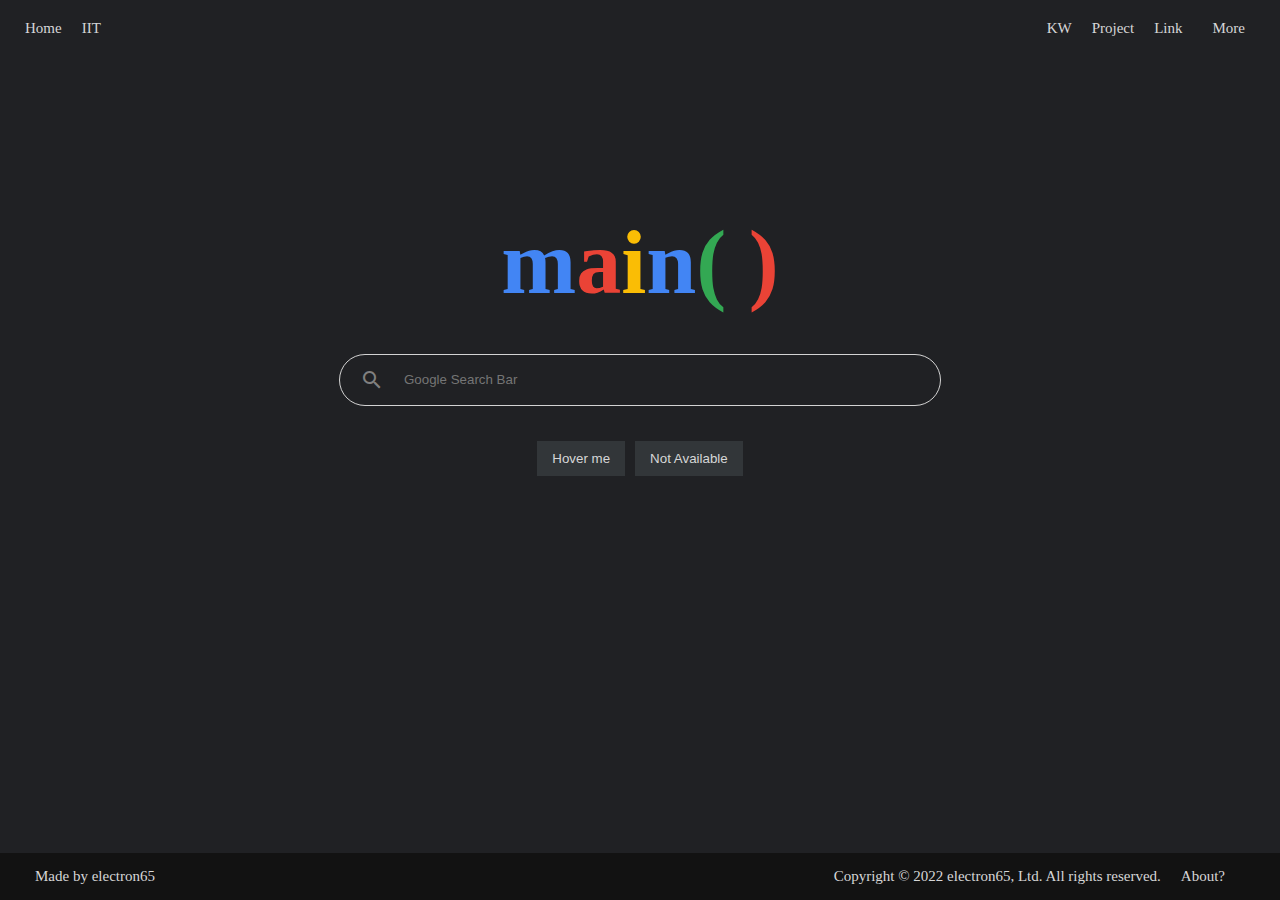
<file: index.html>
<html lang="en">
  <head>
    <meta http-equiv="X-UA-Compatible" content="IE=edge" />
    <meta name="viewport" content="width=device-width, initial-scale=1.0" />
    <!-- Google Font Icons -->
    <link rel="favicon" href="favicon/favicon.ico"/>
    <link href="https://fonts.googleapis.com/icon?family=Material+Icons" rel="stylesheet" />
    <link rel="stylesheet" href="main.css" />
    <title>Welcome to main</title>
  </head>
  <body>
    <!-- Header Starts -->
    <div id="wrapper">
    <div class="header">
      <div class="header__left">
        <a href="index.html">Home</a>
        <a href="iit.html">IIT</a>
      </div>

      <div class="header__right">
        <a href="kw.html">KW</a>
        <a href="project.html">Project</a>
        <a href="link.html">Link</a>
        <span class="dropdown">
          <span class="dropbtn">More</span>
            <div class="dropdown-content">
              <a href="https://www.kojw.com">kojw</a>
              <a href="https://blog.kojw.com">Blog</a>
              <a href="https://us02web.zoom.us/j/2713886007?pwd=TENzaHlxb3g0RTVjYm5iaUhBTkxQQT09">Zoom</a>
            </div>
          </span> 
      </div>
    </div>
    <!-- Header Ends -->

    <!-- Main Body Starts -->
    <div class="mainBody">
 
      <div id="celeouter">
        <h1>
        <span>m</span><span>a</span><span>i</span><span>n</span><span>(</span><span> )</span>
        </h1>
      </div>

      <!-- Search Starts -->
      <div class="search">
        <div class="search__input">
          <span class="material-icons"> search </span>
            <form action="https://www.google.com/search" method="get" class="search-bar">
                <input class="in" type="text" placeholder="Google Search Bar" name="q">
                
            </form>
 
        </div>
          <div class="search__buttons">
            <button class="tooltip">Hover me
              <span class="tooltiptext">This a personal Website with a google search bar implemented within. No whatsoever used commercially.</span>
            <button> Not Available
          </div>
        </div>

      </div>
    </div>
    </div>
      <!-- Search Ends -->

      
    <!-- Main Body Ends -->
      <div class="foot">
        <div class="header__left">
          <a href="#">Made by electron65</a>
        </div>
  
        <div class="header__right">
          <a href="#">Copyright © 2022 electron65, Ltd. All rights reserved.<a href="about.html">About?</a></a>
        </div>
      </div>
  </body>
  
</html>
</file>
<file: main.css>
* {
	margin: 0;
  }
  
  body {
	display: flex;
	flex-direction: column;
	height: 100vh;
	background-color: #202124;
  }
  
  /* Header */
  .header {
	display: flex;
	justify-content: space-between;
	padding: 20px 25px;
	align-items: center;
  }
  
  .header a {
	margin-right: 20px;
	text-decoration: inherit;
	color: #D6D6D7;
	font-size: 15px;
  }
  
  .header a:hover {
	text-decoration: underline;
  }
  
  .header__left {
	display: flex;
	margin-left: 0;
	min-width: 13vw;
	justify-content: 10px;
  }
  
  .header__right {
	display: flex;
	margin-right: 0;
	min-width: 0vw;
	justify-content: 10px;
  }
  
  .header__right .header__apps {
	margin-right: 5px;
  }

  .dropbtn {
	color: #D6D6D7;
	padding: 10px;
	font-size: 15px;
	border: none;
	cursor: pointer;
  }
  
  /* The container <div> - needed to position the dropdown content */
  .dropdown {
	
	position: relative;
	display: inline-block;
  }
  
  /* Dropdown Content (Hidden by Default) */
  .dropdown-content {
	display: none;
	right: 0;
	position: absolute;
	background-color: #303030;
	padding: 15px 15px;
	text-align: center;
	min-width: 100px;
	z-index: 1;
  }
  
  /* Links inside the dropdown */
  .dropdown-content a {
	display: block;
	margin: auto;
	color: #D6D6D7;
	padding: 15px 15px;
	text-decoration: underline;
	display: block;
  }
  
  /* Change color of dropdown links on hover */
  .dropdown-content a:hover {
	background-color: #000000;

}
  
  /* Show the dropdown menu on hover */
  .dropdown:hover .dropdown-content {
	display: block;
  }
  
  #celeouter {
	text-decoration-line: none;
	font-family: Snell Roundhand, cursive;
  }
  #cele {
	text-align: center;
	margin-top: 0px;
}

#cele a{
	font-size: 50px;
	color: #ea4336;
	text-decoration-line: none;
}

#cele a:hover{
	color: #fabd05;
	text-decoration-line: none;
}

  /* Main Body */
  h1 {
	text-align: center;
	margin-top: 0px;
	font-size: 90px;
}

	h1 span:nth-child(1) {
	color: #4285f4;
}

	h1 span:nth-child(2) {
	color: #ea4336;
}

h1 span:nth-child(3) {
	color: #fabd05;
}

h1 span:nth-child(4) {
	color: #4285f4;
}

h1 span:nth-child(5) {
	color: #33a853;
}

h1 span:nth-child(6) {
	color: #ea4336;
}

.search-bar{
	width: 500px;
}
  .mainBody {
	flex: 1;
	display: flex;
	margin-top: 12%;
	flex-direction: column;
  }
  
  .mainBody img {
	object-fit: contain;
	height: 100px;
  }
  
  /* search */
  .search__input {
	display: flex;
	align-items: center;
	border: 1px solid lightgray;
	height: 30px;
	padding: 10px 20px;
	border-radius: 999px;
	width: 75vw;
	margin: 0 auto;
	margin-top: 40px;
	max-width: 560px;
  }
  .search-bar{
	width: 75vw;
  }
  
  .in{
	width: 512px;
	background-color: #202124;
	color: #D6D6D7;
  }
  
  .in:hover{
	background-color: #323639;
  }

  .search__input input {
	flex: 1;
	padding: 10px 20px;
	border: none;
	outline: none;
  }
  
  .search__input .material-icons {
	color: gray;
  }
  
  .search__buttons {
	margin-top: 30px;
	display: flex;
	justify-content: center;
  }
  .search__buttons button:hover{
	border: 1px solid rgb(193, 193, 228);
  }

  .search__buttons button {
	margin: 5px;
	padding: 10px 15px;
	background-color: #323639;
	color: #D6D6D7;
	outline: none;
	border: none;
	cursor: pointer;
  }


  #wrapper{
	height: 100%;
  }

  .page {
	text-decoration: none;
	background-color: none;
  }

  .inner-page:page {
	margin-left: 60px;
	margin-right: 60px;
  }

  .article-title{
	padding-top: 0%;
	text-align: center;
  	font-weight: 600;
	font-weight: bold;
	font-size: 50px;
	margin-left: 80px;
	margin-right: 80px;
	margin-bottom: 80px;
	transition: all 0.5s;
	color:#D6D6D7;
  }

  .article-title:hover{color: #BB86FC;}

  .article{
	text-align: center;	
	margin-top: 30px;
	margin-bottom: 30px;
	margin-left: 300px;
	margin-right: 300px;
  }

  .short-article{
    font-family: "Times New Roman", Times, serif;
    font-weight: 600;
    width: 90%;
    height: 15%;
    padding-top: 0%;
    padding-right: 10%;
    padding-bottom: 0%;
    padding-left: 10%;
	margin-top: 40px;
	margin-bottom: 40px;
    margin-left: auto;
    margin-right: auto;
    table-layout: fixed;
}

th, td {
    background-color: #BB86FC;
    text-align: center;
    padding: 0px;
    transition: all 0.5s;
  }

td {
  border-radius: 15px;
  height: 80px;
  margin: 0;
  padding: 0;
}

td a{
	width: 100%; 
	text-decoration: none;
	display: table;
	color: black;
}

td:hover {background-color: #3700B3}

#cal{
	margin-top: 0px;
	display: flex;
    align-items: center;
    justify-content: center;
}


  .foot{
	background-color: #121212;
	display: flex;
	justify-content: space-between;
	padding: 15px 35px;
	align-items: center;
	position : relative;
  }

  .foot a {
	margin-right: 20px;
	text-decoration: inherit;
	color: #D6D6D7;
	font-size: 15px;
  }
  
  .foot a:hover {
	text-decoration: underline;
  }


/* Tooltip container */
.tooltip {
	position: relative;
	display: inline-block;
	border-bottom: 1px dotted black;
  }
  
  /* Tooltip text */
  .tooltip .tooltiptext {
	visibility: hidden;
	width: 180px;
  	top: 90%;
  	left: 10%;
  	margin-left: -60px;
	background-color: black;
	color: #fff;
	text-align: center;
	padding: 5px 0;
	border-radius: 6px;
   
	/* Position the tooltip text - see examples below! */
	position: absolute;
	z-index: 1;
  }

  /* Show the tooltip text when you mouse over the tooltip container */
  .tooltip:hover .tooltiptext {
	visibility: visible;
  }

  #imag{
	display: flex;
	justify-content: center;
	padding-top: 20px;
	padding-bottom: 30px;
  }

  #read-me{
	margin: auto;
	width: 550px;
    height: 420px;
	padding-left: 30px;
	padding-right: 5px;
    position: relative;
	font-family: Snell Roundhand, cursive;
	background-color: #33a853;
}

  .warn{
    color:black;
    text-align: center;
    font-weight: 500;
    font-size: 60px;
    font-family: "Times New Roman", Times, serif;
    transition: all 0.5s;
}

.warn:hover{color: yellow;}

.email{
    font-family: Snell Roundhand, cursive;
    color:white;
    font-weight: 80;
    font-size: 20px;
    transition: all 0.5s;
}

.email:hover{color: blue;}

.electron65{
    color:black;
    font-family: Snell Roundhand, cursive;
    text-align: right;
    font-weight: 65;
    font-size: 25px;
    transition: all 0.5s;
}
.electron65:hover{color: blue;}
</file>
